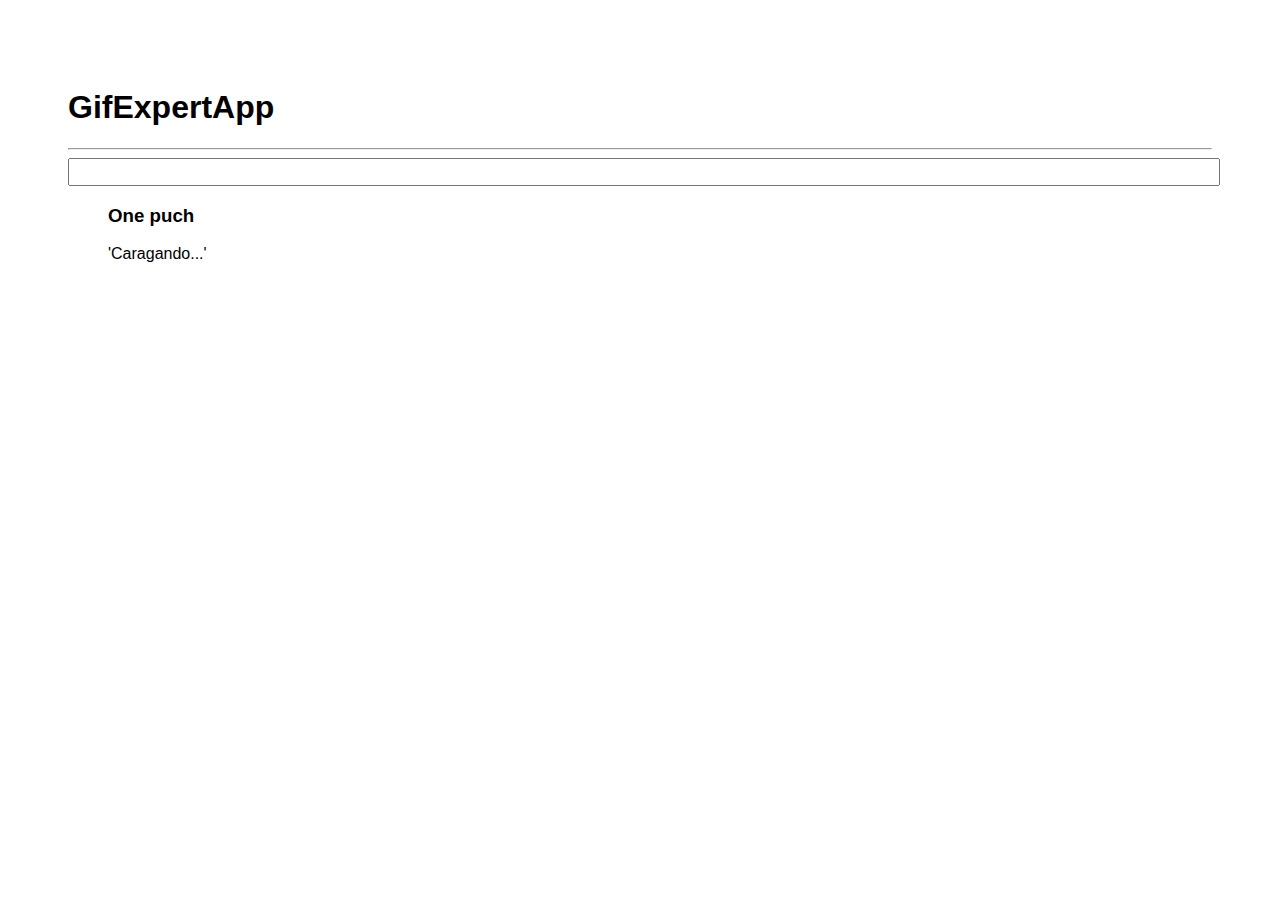
<file: docs/index.html>
<!doctype html>
<html lang="en">

<head>
    <meta charset="utf-8" />
    <link rel="icon" href="./favicon.ico" />
    <meta name="viewport" content="width=device-width,initial-scale=1" />
    <meta name="theme-color" content="#000000" />
    <meta name="description" content="Web site created using create-react-app" />
    <link rel="apple-touch-icon" href="./logo192.png" />
    <link rel="manifest" href="./manifest.json" />
    <title>Gif Expert App</title>
    <link rel="stylesheet" href="https://cdnjs.cloudflare.com/ajax/libs/animate.css/4.0.0/animate.min.css" />
    <link href="./static/css/main.9da8c5b2.chunk.css" rel="stylesheet">
</head>

<body><noscript>You need to enable JavaScript to run this app.</noscript>
    <div id="root"></div>
    <script>!function (e) { function r(r) { for (var n, p, f = r[0], i = r[1], l = r[2], c = 0, s = []; c < f.length; c++)p = f[c], Object.prototype.hasOwnProperty.call(o, p) && o[p] && s.push(o[p][0]), o[p] = 0; for (n in i) Object.prototype.hasOwnProperty.call(i, n) && (e[n] = i[n]); for (a && a(r); s.length;)s.shift()(); return u.push.apply(u, l || []), t() } function t() { for (var e, r = 0; r < u.length; r++) { for (var t = u[r], n = !0, f = 1; f < t.length; f++) { var i = t[f]; 0 !== o[i] && (n = !1) } n && (u.splice(r--, 1), e = p(p.s = t[0])) } return e } var n = {}, o = { 1: 0 }, u = []; function p(r) { if (n[r]) return n[r].exports; var t = n[r] = { i: r, l: !1, exports: {} }; return e[r].call(t.exports, t, t.exports, p), t.l = !0, t.exports } p.m = e, p.c = n, p.d = function (e, r, t) { p.o(e, r) || Object.defineProperty(e, r, { enumerable: !0, get: t }) }, p.r = function (e) { "undefined" != typeof Symbol && Symbol.toStringTag && Object.defineProperty(e, Symbol.toStringTag, { value: "Module" }), Object.defineProperty(e, "__esModule", { value: !0 }) }, p.t = function (e, r) { if (1 & r && (e = p(e)), 8 & r) return e; if (4 & r && "object" == typeof e && e && e.__esModule) return e; var t = Object.create(null); if (p.r(t), Object.defineProperty(t, "default", { enumerable: !0, value: e }), 2 & r && "string" != typeof e) for (var n in e) p.d(t, n, function (r) { return e[r] }.bind(null, n)); return t }, p.n = function (e) { var r = e && e.__esModule ? function () { return e.default } : function () { return e }; return p.d(r, "a", r), r }, p.o = function (e, r) { return Object.prototype.hasOwnProperty.call(e, r) }, p.p = "/"; var f = this["webpackJsonpgif-expert-app"] = this["webpackJsonpgif-expert-app"] || [], i = f.push.bind(f); f.push = r, f = f.slice(); for (var l = 0; l < f.length; l++)r(f[l]); var a = i; t() }([])</script>
    <script src="./static/js/2.8249eaeb.chunk.js"></script>
    <script src="./static/js/main.55003d43.chunk.js"></script>
</body>

</html>
</file>
<file: docs/static/css/main.9da8c5b2.chunk.css>
*{font-family:Helvetica,Arial,sans-serif}body{padding:60px}input{width:100%;font-size:1.2rem;color:grey}.card-grid{display:flex;flex-direction:row;flex-wrap:wrap}.card{align-content:center;border:1px solid grey;border-radius:6px;overflow:hidden;margin-right:10px;margin-bottom:10px}.card p{padding:5px;text-align:center}.card img{max-height:170px}
/*# sourceMappingURL=main.9da8c5b2.chunk.css.map */
</file>
